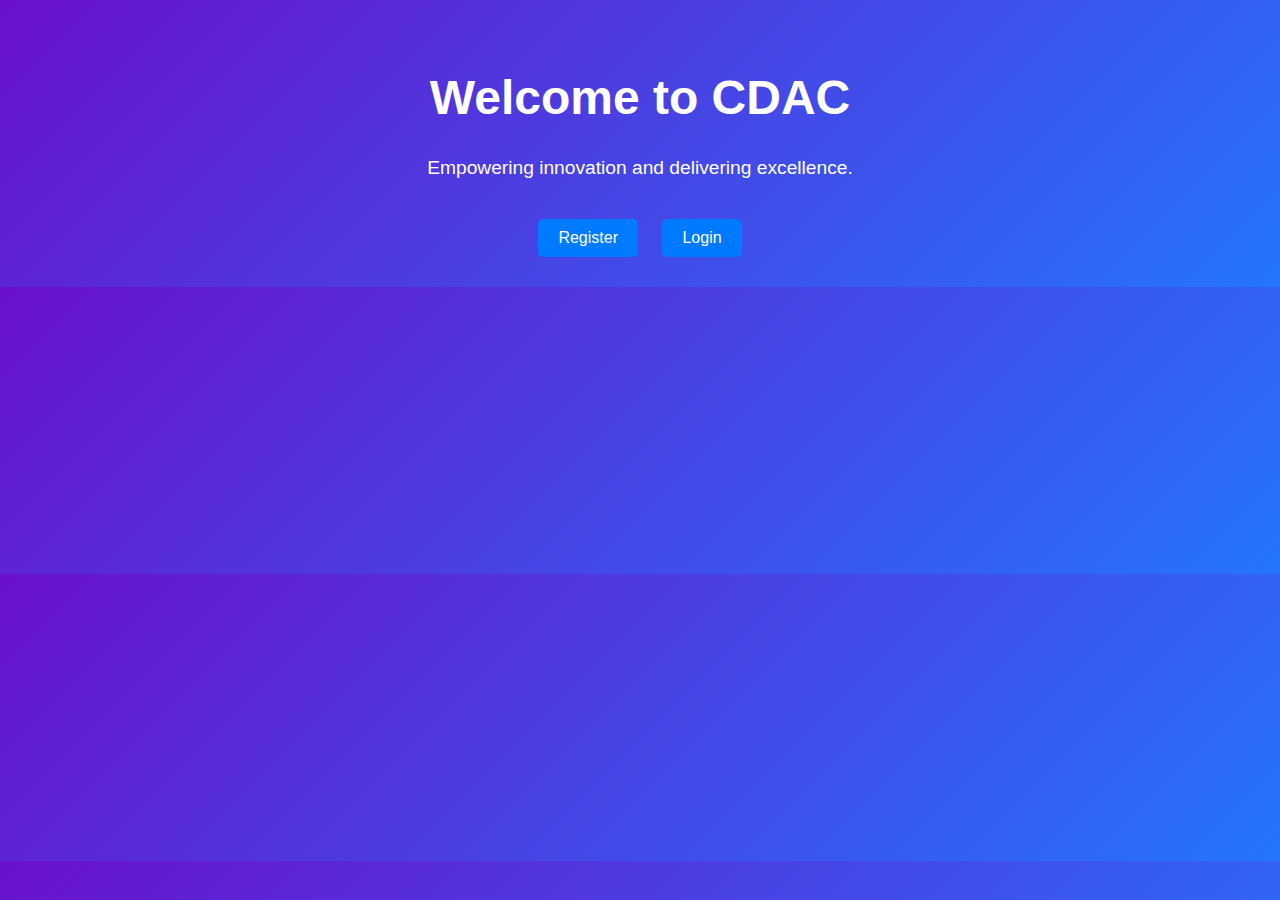
<file: user-management/src/main/resources/templates/index.html>
<!DOCTYPE html>
<html xmlns:th="http://www.thymeleaf.org">
<head>
<meta charset="UTF-8">
<title>CDAC</title>
<style>
        body {
            font-family: Arial, sans-serif;
            margin: 0;
            padding: 0;
            background: linear-gradient(135deg, #6a11cb, #2575fc);
            color: #fff;
            text-align: center;
        }

        .container {
            max-width: 800px;
            margin: 0 auto;
            padding: 20px;
        }

        h1 {
            font-size: 3em;
            margin-top: 50px;
        }

        p {
            font-size: 1.2em;
            margin: 20px 0;
        }

        .links {
            margin-top: 30px;
        }

        .links a {
            display: inline-block;
            margin: 10px;
            padding: 10px 20px;
            font-size: 1em;
            color: #fff;
            text-decoration: none;
            background: #007bff;
            border-radius: 5px;
            transition: background-color 0.3s ease;
        }

        .links a:hover {
            background: #0056b3;
        }
    </style>

</head>
<body>
	<div class="container">
        <h1>Welcome to CDAC</h1>
        <p>Empowering innovation and delivering excellence.</p>
        <div class="links">
            <a th:href="@{/register}">Register</a>
            <a th:href="@{/login}">Login</a>
        </div>
    </div>
	
</body>
</html>
</file>
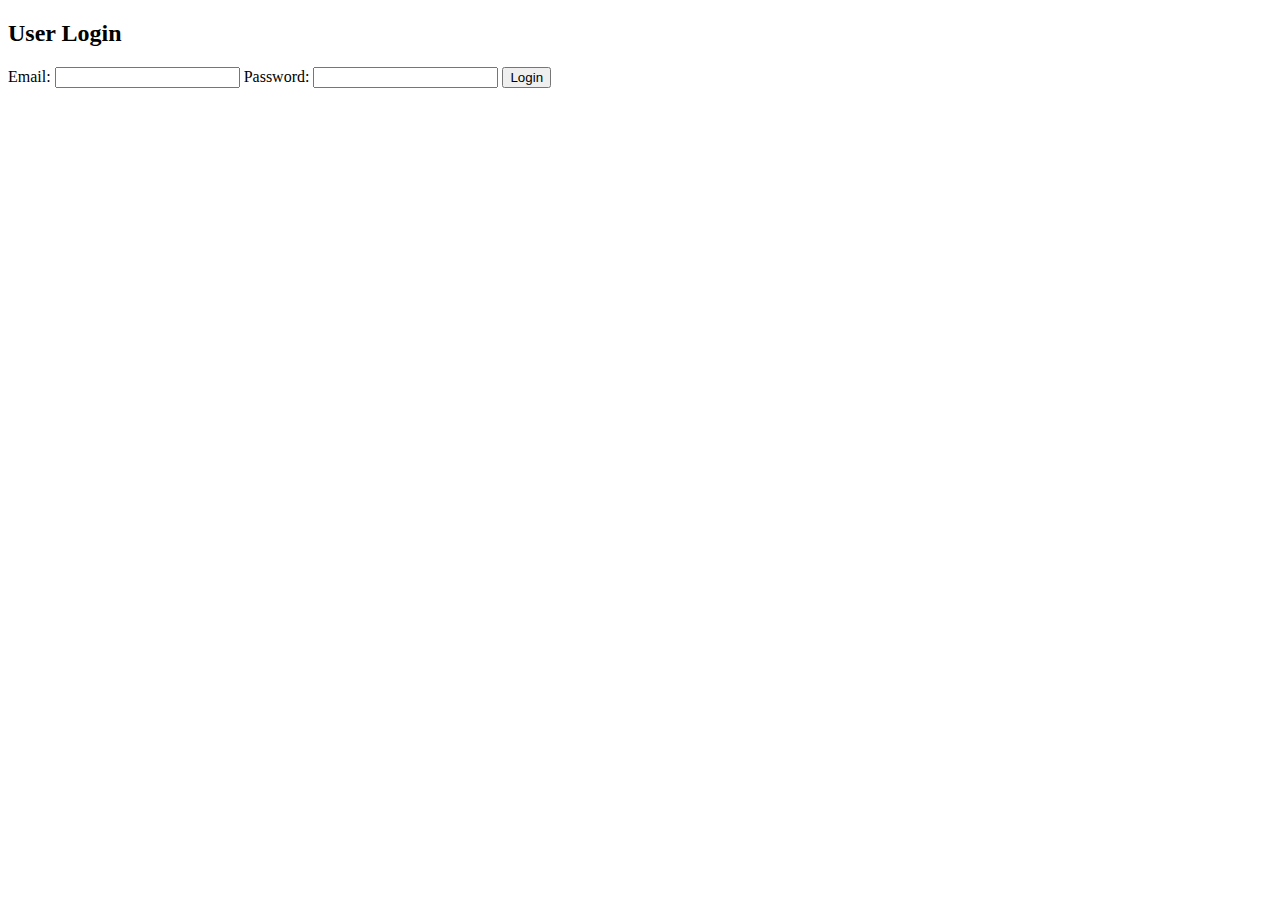
<file: user-management/src/main/resources/templates/login.html>
<!DOCTYPE html>
<html xmlns:th="http://www.thymeleaf.org">
<head>
<meta charset="UTF-8">
<title>User Login</title>
<link rel="stylesheet" th:href="@{/css/styles.css}">
</head>
<body>
	 <h2>User Login</h2>
	  <!-- Display registration success message -->
        <p class="success" th:if="${message}" th:text="${message}"></p>
   <form action="/usersoft/login" method="post">
        <label>Email:</label>
        <input type="email" name="email" required>
        <label>Password:</label>
        <input type="password" name="password" required>
        <button type="submit">Login</button>
    </form>
    <p class="error" th:if="${error}" th:text="${error}"></p>
	 
</body>
</html>
</file>
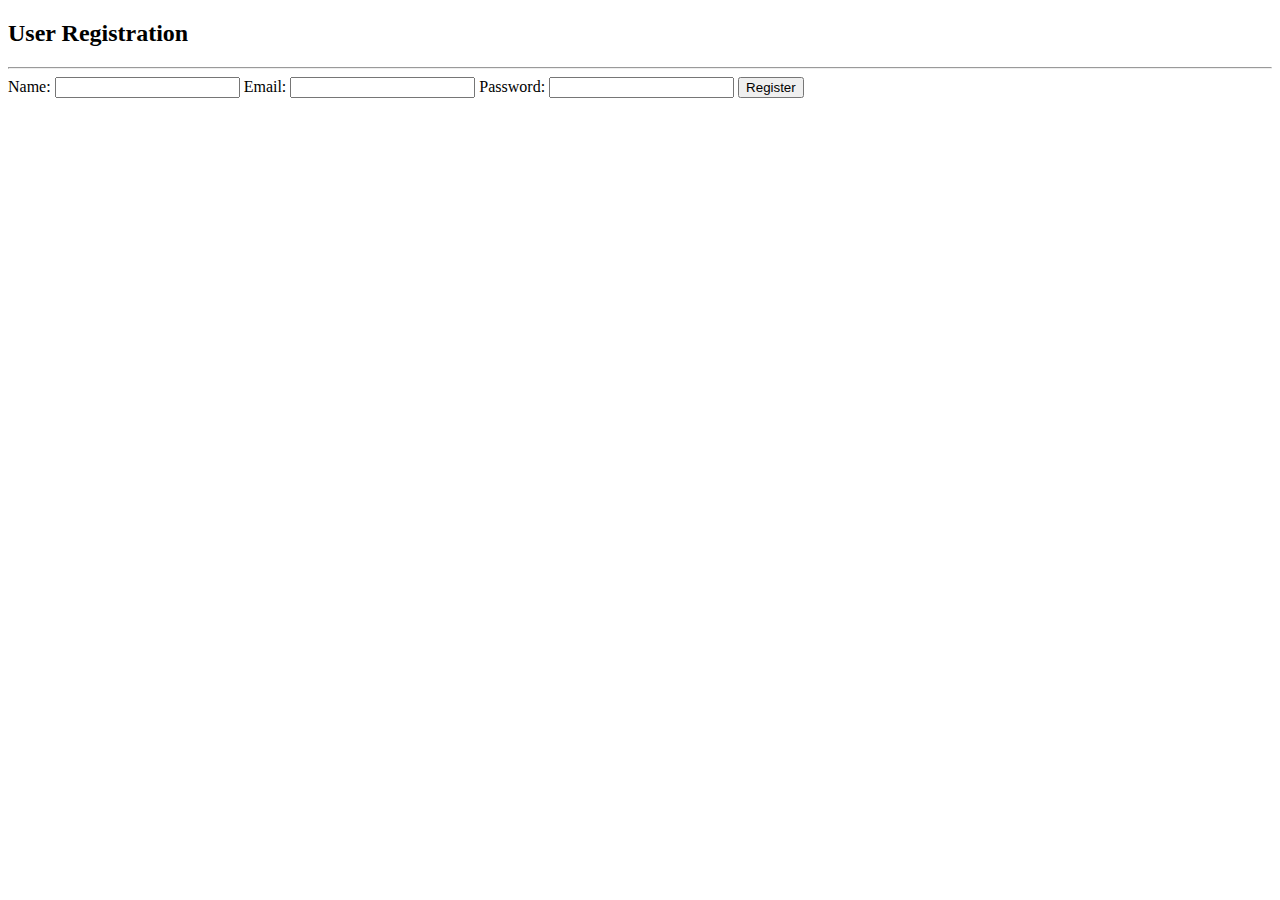
<file: user-management/src/main/resources/templates/register.html>
<!DOCTYPE html>
<html xmlns:th="http://www.thymeleaf.org">
<head>
<meta charset="UTF-8">
<title>User Registration</title>
<link rel="stylesheet" th:href="@{/css/styles.css}">
</head>
<body>
	<h2>User Registration </h2>
	<hr>
    <form th:action="@{/register}" th:object="${user}" method="post">
        <label>Name:</label>
        <input type="text" th:field="*{name}" required>
        <label>Email:</label>
        <input type="email" th:field="*{email}" required>
        <label>Password:</label>
        <input type="password" th:field="*{password}" required>
        <button type="submit">Register</button>
    </form>
	
</body>
</html>
</file>
